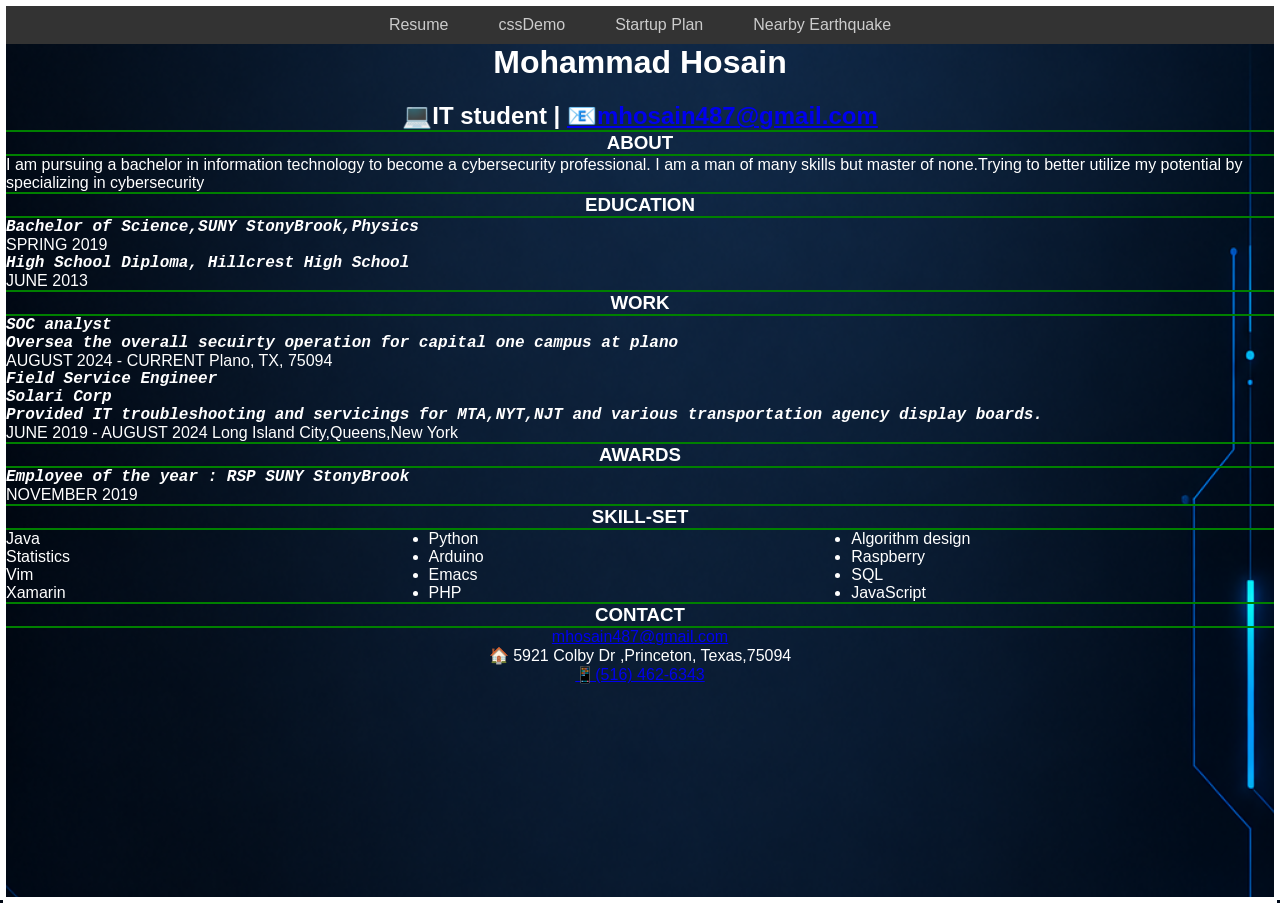
<file: index.html>
<!DOCTYPE html>
<html lang="en">
  <head>
    <title>
      Project 1
    </title>
    <link rel="stylesheet" type="text/css" href="css/normalize.css">
    <link rel="stylesheet" type="text/css" href="css/styles.css">
  </head>
  <body id="landing-body">
    <nav id="main-nav">
      <ul>
        <li>
          <a href="./">
            Resume
          </a>
        </li>
        <li>
          <a href="./cssdemo.html">
            cssDemo
          </a>
        </li>
        <li>
          <a href="./startupplan.html">
            Startup Plan
          </a>
        </li>
        <li>
          <a href="./m.html">
            Nearby Earthquake
          </a>
        </li>
      </ul>
    </nav>
    <div class="header" id="headerwrap">
      <section id="basic-info">
        <h1>
          Mohammad Hosain
        </h1>
        <h2>
          &#128187;IT student |
          <a href="mailto:You@Email.com">
            &#x1F4E7;mhosain487@gmail.com
          </a>
        </h2>
      </section>
    </div>
    <section id="about">
      <h3>
        ABOUT
      </h3>
      <div class="about">
        <p>
          I am pursuing a bachelor in information technology to become a cybersecurity professional. I am a
                        man of many skills but master of none.Trying to better utilize my potential by specializing in
                        cybersecurity
        </p>
      </div>
    </section>
    <section id="education">
      <h3>
        EDUCATION
      </h3>
      <div class="titular">
        <p>
          Bachelor of Science,SUNY StonyBrook,Physics
        </p>
      </div>
      <div>
        <p>
          SPRING 2019
        </p>
      </div>
      <div class="titular">
        <p>
          High School Diploma, Hillcrest High School
        </p>
      </div>
      <div>
        <p>
          JUNE 2013
        </p>
      </div>
    </section>
    <section id="work">
      <div>
        <h3>
          WORK
        </h3>
      </div>
      <div class="titular">
        <p>
          SOC analyst
        </p>
        <p>
          Oversea the overall secuirty operation for capital one campus at plano
        </p>
      </div>
      <div>
        <p>
          AUGUST 2024 - CURRENT Plano, TX, 75094
        </p>
      </div>
      <div class="titular">
        <p class="tight">
          Field Service Engineer
        </p>
        <p>
          Solari Corp
        </p>
        <p>
          Provided IT troubleshooting and servicings for MTA,NYT,NJT and various transportation agency
                        display boards.
        </p>
      </div>
      <div>
        <p>
          JUNE 2019 - AUGUST 2024 Long Island City,Queens,New York
        </p>
      </div>
    </section>
    <section id="awards">
      <div>
        <h3>
          AWARDS
        </h3>
      </div>
      <div class="titular">
        <p>
          Employee of the year : RSP SUNY StonyBrook
        </p>
      </div>
      <div>
        <p>
          NOVEMBER 2019
        </p>
      </div>
    </section>
    <section id="skill-set">
      <h3>
        SKILL-SET
      </h3>
      <ul class="flex-list">
        <li>
          Java
        </li>
        <li>
          Python
        </li>
        <li>
          Algorithm design
        </li>
        <li>
          Statistics
        </li>
        <li>
          Arduino
        </li>
        <li>
          Raspberry
        </li>
        <li>
          Vim
        </li>
        <li>
          Emacs
        </li>
        <li>
          SQL
        </li>
        <li>
          Xamarin
        </li>
        <li>
          PHP
        </li>
        <li>
          JavaScript
        </li>
      </ul>
    </section>
    <section id="contact">
      <h3>
        CONTACT
      </h3>
      <div id="footwrap" class="footer">
        <div>
        </div>
        <div>
          <p>
            <a href="mailto:YOUR@EMAIL.com" class="mail">
              mhosain487@gmail.com
            </a>
          </p>
          <p>
            &#x1F3E0; 5921 Colby Dr ,Princeton, Texas,75094
          </p>
          <p>
            <a href="tel:5164626343" class="tel">
              &#128241;(516) 462-6343
            </a>
          </p>
        </div>
        <div>
          <p>
          </p>
        </div>
      </div>
    </section>
  </html>
</file>
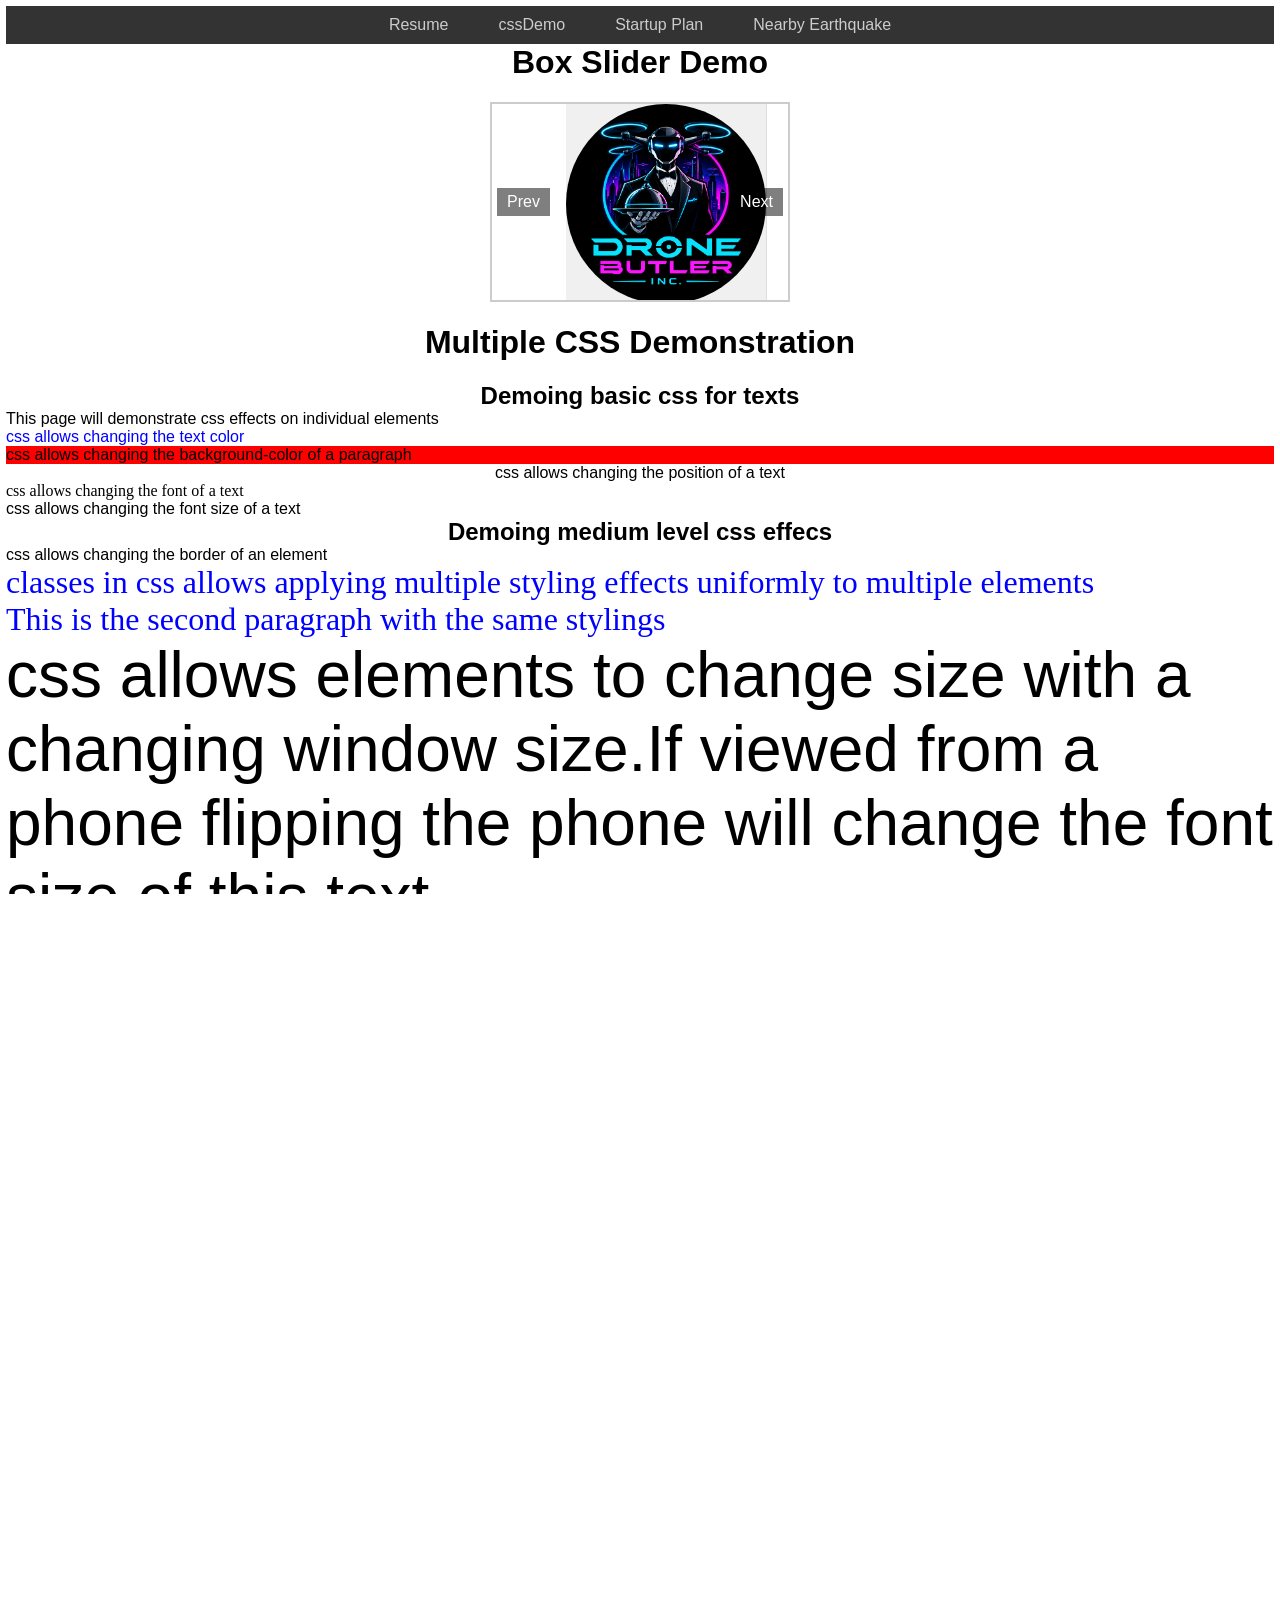
<file: cssdemo.html>
<!DOCTYPE html>
<html lang="en">

<head>
  <meta charset="utf-8">
  <title>
    Demonstrating css effects
  </title>
  <link rel="stylesheet" type="text/css" href="css/normalize.css">
  <link rel="stylesheet" type="text/css" href="css/styles.css">
  <script src="https://ajax.googleapis.com/ajax/libs/jquery/3.7.1/jquery.min.js" defer></script>
  <script src="js/sp.js " defer></script>
</head>

<body id="cssdemo">
  <nav id="main-nav">
    <ul>
      <li>
        <a href="./">
          Resume
        </a>
      </li>
      <li>
        <a href="./cssdemo.html">
          cssDemo
        </a>
      </li>
      <li>
        <a href="./startupplan.html">
          Startup Plan
        </a>
      </li>
      <li>
        <a href="./m.html">
          Nearby Earthquake
        </a>
      </li>
    </ul>
  </nav>
  <section id="bslider">
    <h1>Box Slider Demo</h1>
    <div class="slider-container">
      <div class="slider-wrapper">
        <div class="slide box"><img src="images/butlerlogo.png" alt="logo for our startup for drone butlers"
            class="circular-image">
        </div>
        <div class="slide box"><img src="images/dbutler.png" alt="logo for our startup for drone butlers"
            class="circular-image">
        </div>
        <div class="slide box"><img src="images/demo.png" alt="logo for our startup for drone butlers"
            class="circular-image">
        </div>
      </div>
      <button id="prevBtn" class="nav-btn">Prev</button>
      <button id="nextBtn" class="nav-btn">Next</button>
    </div>
  </section>
  <section id="basic-css-demo">
    <h1>
      Multiple CSS Demonstration
    </h1>
    <h2>
      Demoing basic css for texts
    </h2>
    <p>
      This page will demonstrate css effects on individual elements
    </p>
    <p id="font-color-demo">
      css allows changing the text color
    </p>
    <p id="background-color-demo">
      css allows changing the background-color of a paragraph
    </p>
    <p id="text-align-demo">
      css allows changing the position of a text
    </p>
    <p id="font-demo">
      css allows changing the font of a text
    </p>
    <p id="text-size-demo">
      css allows changing the font size of a text
    </p>
  </section>
  <section id="medium-csss-demo">
    <h2>
      Demoing medium level css effecs
    </h2>
    <p id="border-demo">
      css allows changing the border of an element
    </p>
    <p class="class-demo">
      classes in css allows applying multiple styling effects uniformly to multiple elements
    </p>
    <p class="class-demo">
      This is the second paragraph with the same stylings
    </p>
    <p class="resize-demo">
      css allows elements to change size with a changing window size.If viewed from a phone flipping the phone will
      change the font size of this text
    </p>
    <p class="border-demo">
      All html elements are wrapped inside a rectangle that can be demonstrated using css border property
    </p>
    <p class="border-demo box">
      the beginning and end of a a rectangle that is covered by an HTML element can be manipulated by applying css. This
      particular HTML element begins at the twenty five percent of the window , with and ends at the seventy five
      percent of window width.If viewed from a phone; flipping the phone still keeps this box between twenty five and
      seventy five percent of the window width.
    </p>
    <p class="border-demo fixed-box">
      The height and width of an html element can be determined at a constant value using css .In this case the width
      and height has been fixed at 400 pixel.It doesn'resize with the window like the last element
    </p>
    <p>
      A list can be displayed horizontally instead of vertically that has been implemented in the next html navigation
      element
    </p>
  </section>
  <section id="advanced-css-demo">
    <h2>
      Demoing advanced css
    </h2>
    <nav id="second-nav">
      <ul>
        <li>
          <a href="http://www.yahoo.com">
            Yahoo!
          </a>
        </li>
        <li>
          <a href="http://brave.com">
            Brave
          </a>
        </li>
        <li>
          <a href="http://msn.com">
            MSN
          </a>
        </li>
      </ul>
    </nav>
    <p>
      Using css one can make sure a image takes up the entire or fixed percentage of the width of the screen.The image
      below always spans the entire screen.If viewd from a phone ; flipping the phone will resize the image
    </p>
    <img src="images/demo.png" alt="panoramic pic" class="responsive-bounded-img">
  </section>



</body>

</html>
</file>
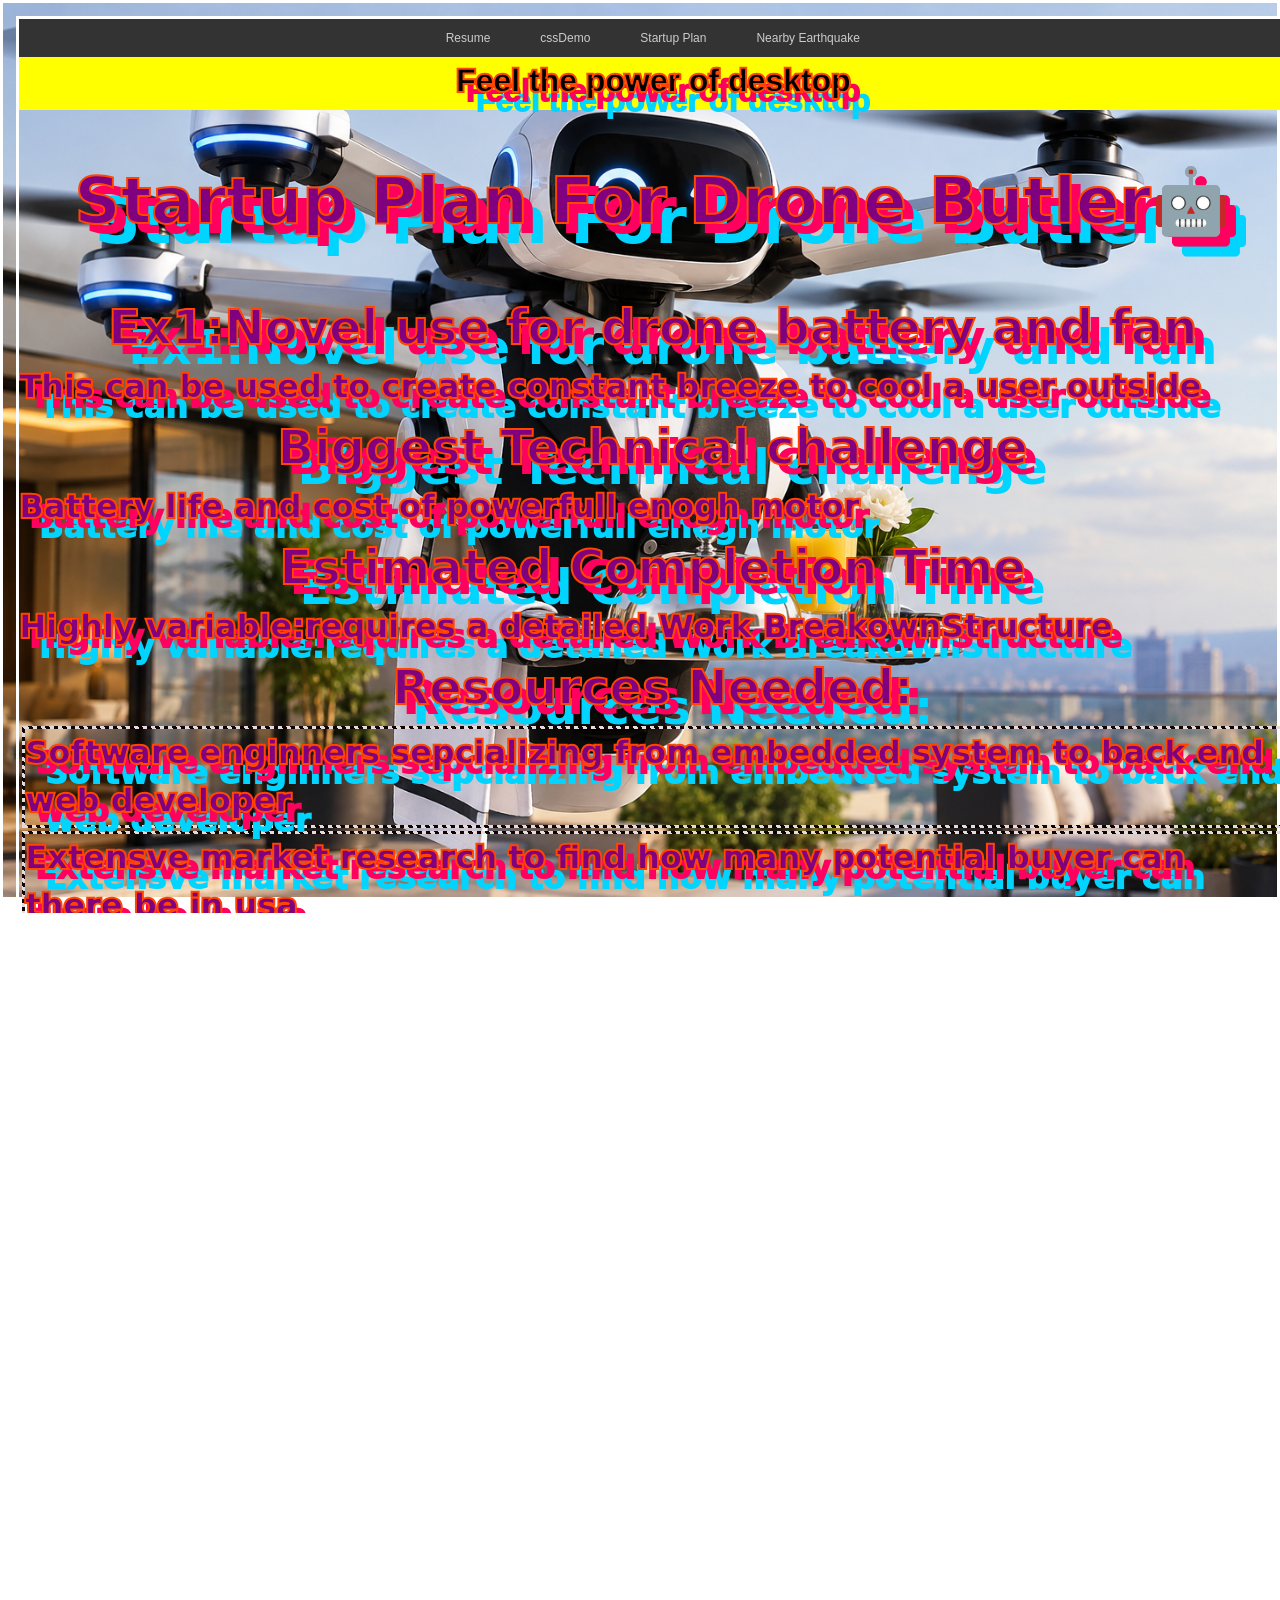
<file: startupplan.html>
<!DOCTYPE html>
<html lang="en">

<head>
  <meta charset="utf-8">
  <meta name="viewport" content="width=device-width, initial-scale=1.0">
  <title>
    Startup Plan For Drone Butler&#129302;
  </title>
  <link rel="stylesheet" type="text/css" href="css/normalize.css">
  <link rel="stylesheet" type="text/css" href="css/styles.css">
  <script src="js/sp.js " defer>
  </script>
</head>

<body id="splan">

  <nav id="main-nav">
    <ul>
      <li>
        <a href="./">
          Resume
        </a>
      </li>
      <li>
        <a href="./cssdemo.html">
          cssDemo
        </a>
      </li>
      <li>
        <a href="./startupplan.html">
          Startup Plan
        </a>
      </li>
      <li>
        <a href="./m.html">
          Nearby Earthquake
        </a>
      </li>
    </ul>
  </nav>
  <div id="message-box">
    <p>
      This paragraph will guess the device type of the user
    </p>
  </div>
  <section id="headline">
    <h1>
      Startup Plan For Drone Butler&#129302;
    </h1>
  </section>
  <section id="main-features">
    <h2>
      Ex1:Novel use for drone battery and fan
    </h2>
    <p>
      This can be used to create constant breeze to cool a user outside
    </p>
    <h2>
      Biggest Technical challenge
    </h2>
    <p>
      Battery life and cost of powerfull enogh motor
    </p>
    <h2>
      Estimated Completion Time
    </h2>
    <p>
      Highly variable:requires a detailed Work BreakownStructure
    </p>
  </section>
  <section id="resource-list">
    <h2>
      Resources Needed:
    </h2>
    <ul>
      <li>
        Software enginners sepcializing from embedded system to back end web developer
      </li>
      <li>
        Extensve market research to find how many potential buyer can there be in usa
      </li>
      <li>
        Determinig the price to maximize (sales X profit per sale) .
      </li>
      <li>
        Using agile developement and fast prototyping to create MVP.
      </li>
      <li>
        Mass producing in factories
      </li>
      <li>
        Able to sell enough units in sufficent prices to not go broke
      </li>
    </ul>
  </section>
  <div class="image-container">
    <img src="images/butlerlogo.png" alt="logo for our startup for drone butlers" width="500" height="600"
      class="circular-image">
  </div>
  <section id="outcomes">
    <h2>
      End Goal:
    </h2>
    <p>
      If successful each of the founders should be able to :
    </p>
    <ul>
      <li>
        Never have to work to survive
      </li>
      <li>
        Take vacation as long as one desires.
      </li>
      <li>
        Have skills,resources and reputation to pursue even loftier projects
      </li>
    </ul>
  </section>
</body>

</html>
</file>
<file: css/styles.css>
.slider-container {
  width: 300px;
  height: 200px;
  position: relative;
  overflow: hidden;
  border: 2px solid #ccc;
  margin: 20px auto;
}

.slider-wrapper {
  display: flex;
  width: 100%;
  height: 100%;
  transition: transform 0.4s ease-in-out;
}

.slide.box {
  width: 300px;
  height: 200px;
  display: flex;
  align-items: center;
  justify-content: center;
  font-size: 1.2rem;
  background-color: #f0f0f0;
  border-right: 1px solid #ddd;
}

.nav-btn {
  position: absolute;
  top: 50%;
  transform: translateY(-50%);
  background: rgba(0, 0, 0, 0.5);
  color: white;
  border: none;
  padding: 5px 10px;
  cursor: pointer;
}

#prevBtn {
  left: 5px;
}

#nextBtn {
  right: 5px;
}


* {
  margin: 0;
  padding: 0;
  box-sizing: border-box;
}

html,
body {
  height: 100%;
  width: 100%;
  border: 3px solid white;
  overflow-x: hidden;
}

#m {
  height: 100%;
  width: 100%;
  overflow-x: hidden;
  border: 1px solid red;
}

#mapgui {
  display: flex;
  flex-direction: column;
  height: 100vh;
}

#dmap {
  flex: 1;
  overflow-y: auto;
}

.des {
  border: 2px solid #333333;
  color: white;
  background-color: black;
}

#splan {
  margin: 1%;
  height: 100px;
  width: 100%;
  font-size: 12px;
  font-family: Verdana, Geneva, sans-serif;
  line-height: 1.5;
  float: left;
}

#splan {
  background-image: none;
}

@media screen and (min-width: 350px) {
  #splan > :not(#main-nav) {
    font-family: 'Orbitron', sans-serif;
    color: purple;
    margin: 0;
    padding: 0;
    float: none;
    font-size: 24px;
    color: white;
    -webkit-text-stroke: 2px #ff4500;
  }

  #splan {
    background-image: url("../images/dbutler.png");
    min-height: 100vh;
    background-position: center;
    background-repeat: no-repeat;
    background-size: cover;
    background-attachment: fixed;
  }

}

@media screen and (min-width: 1025px) {
  #splan > :not(#main-nav) {
    font-family: 'Impact', 'Arial Black', system-ui;
    color: purple;
    font-weight: 1000;
    font-size: 2rem;
    text-shadow: 10px 10px 0 #ff005e, 20px 20px 0 #00d4ff;
    animation: shadow-dance 9s infinite
  }

  @keyframes shadow-dance {

    0%,
    100% {
      text-shadow: 5px 5px 0 #ff005e, 10px 10px 0 #00d4ff;
    }

    50% {
      text-shadow: -5px -5px 0 #00d4ff, -10px -10px 0 #ff005e;
    }

  }

  #splan {
    background-image: url("../images/dbutler.png");
    min-height: 100vh;
    background-position: center;
    background-repeat: no-repeat;
    background-size: cover;
    background-attachment: fixed;
  }

}

body {
  font-family: Calibri, Candara, Segoe, "Segoe UI", Optima, Arial, sans-serif;
}

h1,
h2,
h3,
h4,
h5,
h6 {
  text-align: center;
}

h3 {
  border-top: 2px solid green;
  border-bottom: 2px solid green;
}

.titular {
  font-weight: bold;
  font-style: italic;
  font-family: "Lucida Handwriting", "Courier New", monospace;
}

#footwrap {
  text-align: center;
}

#top-nav {
  text-align: center;
}

#top-nav ul.topUL {
  display: inline-block;
  text-align: center;
}

#font-color-demo {
  color: blue;
}

#background-color-demo {
  background-color: red;
}

#font-demo {
  font-family: "Brush Script MT", "Lucida Handwriting", cursive;
}

#text-align-demo {
  display: flex;
  justify-content: center;
  align-items: center;
}

.class-demo {
  font-family: "Brush Script MT", "Lucida Handwriting", cursive;
  font-size: 200%;
  color: blue;
}

.resize-demo {
  font-size: 5vw;
}

.border-demo {
  border-style: solid;
  border-color: red;
}

.box {
  width: 50%;
  margin-left: 25%;
}

.fixed-box {
  position: relative;
  width: 400px;
  height: 400px;
}

#main-nav {
  float: left;
  width: 100%;
  background-color: #333;
}

#main-nav ul {
  list-style-type: none;
  margin: 0;
  padding: 0;
  float: left;
  position: relative;
  left: 50%;
}

#main-nav ul li {
  float: left;
  position: relative;
  right: 50%;
}

#main-nav ul li a {
  padding: 10px 25px;
  display: block;
  text-decoration: none;
  color: #ccc;
}

#main-nav ul li a:hover {
  background-color: #ccc;
  color: #333;
}

#landing-body {
  color: white;
  background-image: url("../images/resume-image.png");
  min-height: 100vh;
  background-position: center;
  background-repeat: no-repeat;
  background-size: cover;
  background-attachment: fixed;
}

.grid-list {
  display: grid;
  grid-template-columns: repeat(3, 1fr);
  gap: 15px;
  list-style-type: none;
  padding: 0;
}

.flex-list {
  display: flex;
  flex-wrap: wrap;
  padding: 0;
}

.flex-list li {
  flex: 0 0 33.33%;
  box-sizing: border-box;
}

#top-nav {
  text-align: center;
}

#top-nav ul.topUL {
  display: inline-block;
  text-align: center;
}

#font-color-demo {
  color: blue;
}

#background-color-demo {
  background-color: red;
}

#font-demo {
  font-family: "Brush Script MT", "Lucida Handwriting", cursive;
}

#text-align-demo {
  display: flex;
  justify-content: center;
  align-items: center;
}

.class-demo {
  font-family: "Brush Script MT", "Lucida Handwriting", cursive;
  font-size: 200%;
  color: blue;
}

.resize-demo {
  font-size: 5vw;
}

.border-demo {
  border-style: solid;
  border-color: red;
}

.box {
  width: 50%;
  margin-left: 25%;
}

.fixed-box {
  position: relative;
  width: 400px;
  height: 400px;
}

#main-nav {
  float: left;
  width: 100%;
  background-color: #333;
}

#main-nav ul {
  list-style-type: none;
  margin: 0;
  padding: 0;
  float: left;
  position: relative;
  left: 50%;
}

#main-nav ul li {
  float: left;
  position: relative;
  right: 50%;
}

#main-nav ul li a {
  padding: 10px 25px;
  display: block;
  text-decoration: none;
  color: #ccc;
}

#main-nav ul li a:hover {
  background-color: #ccc;
  color: #333;
}

.responsive-bounded-img {
  width: 100%;
  height: auto;
  display: block;
}

#resource-list li {
  margin: 3px;
  border: 3px solid;
  border-image: repeating-linear-gradient(45deg, #e3dcdc, #e3dcdc 03px, #120202 03px, #120202 06px) 1;
}

h1,
h2,
h3,
h4,
h5,
h6 {
  text-align: center;
}

#top-nav {
  text-align: center;
}

#top-nav ul.topUL {
  display: inline-block;
  text-align: center;
}

.image-container {
  display: flex;
  justify-content: center;
}

.circular-image {
  width: 200px;
  height: 200px;
  border-radius: 50%;
  object-fit: cover;
}
</file>
